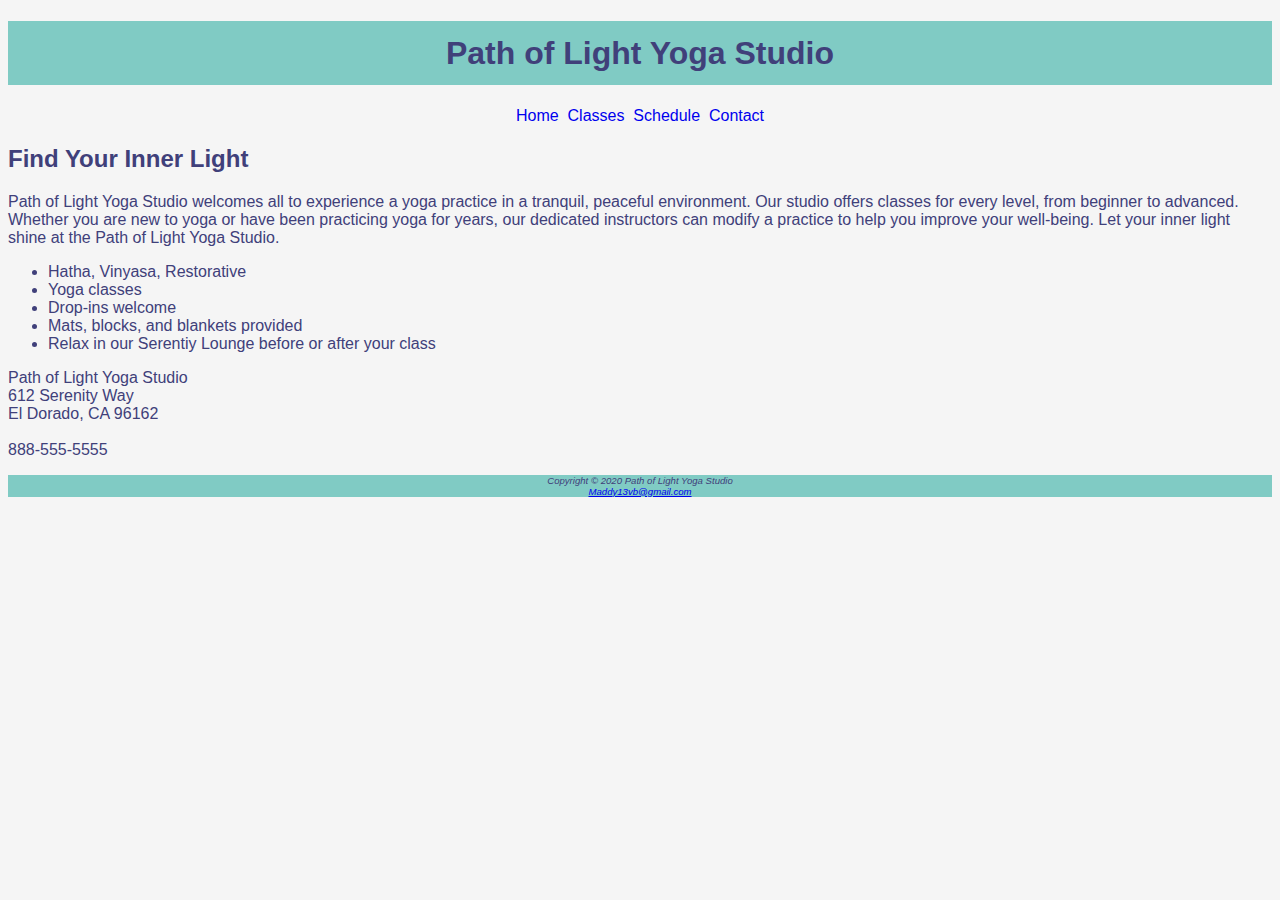
<file: index.html>
<!DOCTYPE html>
<html lang="en">
  <head>
    <meta charset="UTF-8" />
    <meta name="viewport" content="width=device-width, initial-scale=1.0" />
    <title>Path of Light Yoga Studio</title>
    <link rel="stylesheet" href="yoga.css" />
  </head>

  <!-- Body -->
  <body>
    <div id="wrapper">
      <!-- Header -->
      <header>
        <h1>Path of Light Yoga Studio</h1>
      </header>

      <!-- Navigation links -->
      <nav>
        <a href="index.html">Home</a>&nbsp;
        <a href="classes.html">Classes</a>&nbsp;
        <a href="schedule.html">Schedule</a>&nbsp;
        <a href="contact.html">Contact</a>
      </nav>

      <!-- Main content -->
      <main>
        <h2>Find Your Inner Light</h2>
        <p>
          <span class="studio">Path of Light Yoga Studio</span> welcomes all to
          experience a yoga practice in a tranquil, peaceful environment. Our
          studio offers classes for every level, from beginner to advanced.
          Whether you are new to yoga or have been practicing yoga for years,
          our dedicated instructors can modify a practice to help you improve
          your well-being. Let your inner light shine at the
          <span class="studio">Path of Light Yoga Studio.</span>
        </p>

        <!-- Unordered list -->
        <ul>
          <li>Hatha, Vinyasa, Restorative</li>
          <li>Yoga classes</li>
          <li>Drop-ins welcome</li>
          <li>Mats, blocks, and blankets provided</li>
          <li>Relax in our Serentiy Lounge before or after your class</li>
        </ul>

        <div>
          <p>
            <span class="studio"> Path of Light Yoga Studio</span><br />
            612 Serenity Way<br />
            El Dorado, CA 96162<br /><br />
            888-555-5555
          </p>
        </div>
      </main>

      <!-- Footer -->
      <footer>
        Copyright © 2020 Path of Light Yoga Studio<br />
        <a href="Madelyn Young">Maddy13vb@gmail.com</a>
      </footer>
    </div>
  </body>
</html>
</file>
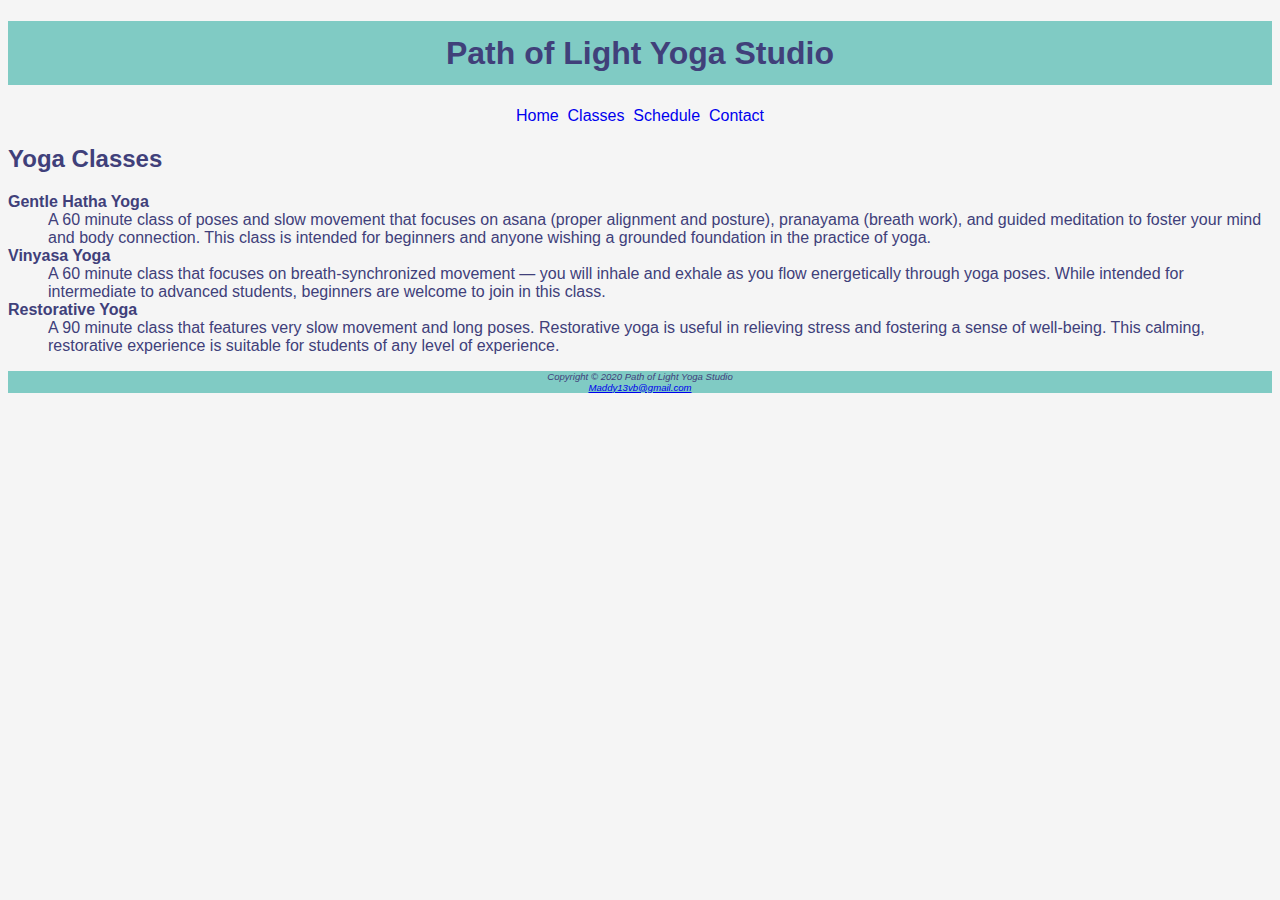
<file: classes.html>
<!DOCTYPE html>
<html lang="en">
  <head>
    <meta charset="UTF-8" />
    <meta name="viewport" content="width=device-width, initial-scale=1.0" />
    <title>Path of Light Yoga Studio :: Classes</title>
    <link rel="stylesheet" href="yoga.css" />
  </head>

  <!--Body-->
  <body>
    <div id="wrapper">
      <!-- Header -->
      <header>
        <h1>Path of Light Yoga Studio</h1>
      </header>

      <!-- Navigation links -->
      <nav>
        <a href="index.html">Home</a>&nbsp;
        <a href="classes.html">Classes</a>&nbsp;
        <a href="schedule.html">Schedule</a>&nbsp;
        <a href="contact.html">Contact</a>
      </nav>

      <!-- Main content of page -->
      <main>
        <h2>Yoga Classes</h2>

        <!-- Descriptive list -->
        <dl>
          <!-- Descriptive term -->
          <dt><strong>Gentle Hatha Yoga</strong></dt>
          <!-- Descriptive definition -->
          <dd>
            A 60 minute class of poses and slow movement that focuses on asana
            (proper alignment and posture), pranayama (breath work), and guided
            meditation to foster your mind and body connection. This class is
            intended for beginners and anyone wishing a grounded foundation in
            the practice of yoga.
          </dd>

          <dt><strong>Vinyasa Yoga</strong></dt>
          <dd>
            A 60 minute class that focuses on breath-synchronized movement — you
            will inhale and exhale as you flow energetically through yoga poses.
            While intended for intermediate to advanced students, beginners are
            welcome to join in this class.
          </dd>

          <dt><strong>Restorative Yoga</strong></dt>
          <dd>
            A 90 minute class that features very slow movement and long poses.
            Restorative yoga is useful in relieving stress and fostering a sense
            of well-being. This calming, restorative experience is suitable for
            students of any level of experience.
          </dd>
        </dl>
      </main>

      <!--Footer-->
      <footer>
        Copyright © 2020 Path of Light Yoga Studio<br />
        <a href="Madelyn Young">Maddy13vb@gmail.com</a>
      </footer>
    </div>
  </body>
</html>
</file>
<file: yoga.css>
body {
  background-color: #f5f5f5;
  color: #40407a;
  font-family: Arial, Helvetica, sans-serif;
}

header {
  background-color: #80cbc4;
  text-align: center;
}

h1 {
  line-height: 200%;
}

nav, nav a {
text-align: center;
font-style: bold;
text-decoration: none;
}


studio {
  font-style: italic;
}

footer {
  background-color: #80cbc4;
  font-size: 0.6em;
  font-style: italic;
  text-align: center;
}
</file>
